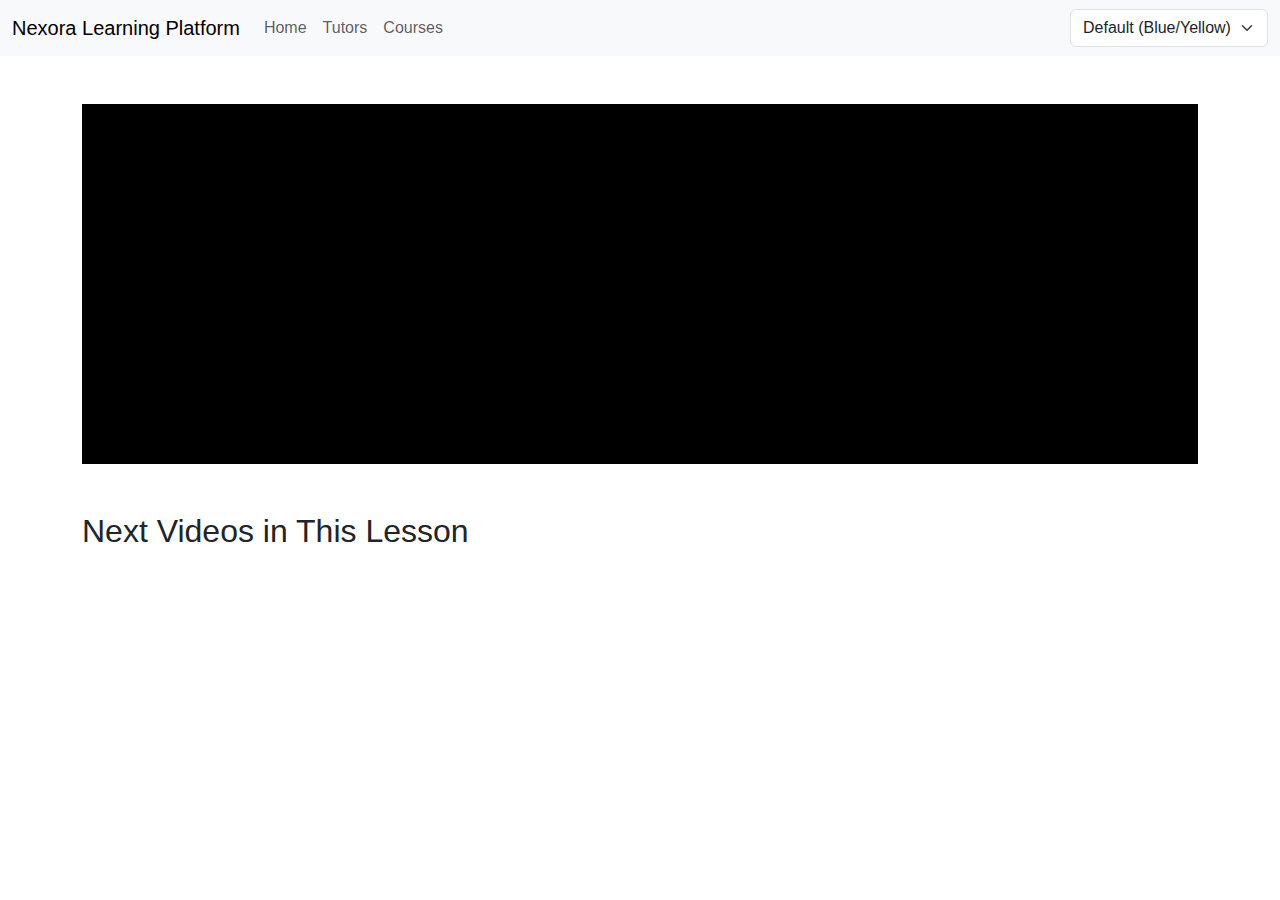
<file: video-player.html>
<!-- video-player.html (Video Player Page) -->
<!DOCTYPE html>
<html lang="en">
<head>
    <meta charset="UTF-8">
    <meta name="viewport" content="width=device-width, initial-scale=1.0">
    <title>Nexora Learning Platform - Video Player</title>
    <link href="https://cdn.jsdelivr.net/npm/bootstrap@5.3.3/dist/css/bootstrap.min.css" rel="stylesheet">
    <link rel="stylesheet" href="styles.css">
</head>
<body>
    <nav class="navbar navbar-expand-lg bg-body-tertiary">
        <div class="container-fluid">
            <a class="navbar-brand" href="index.html">Nexora Learning Platform</a>
            <button class="navbar-toggler" type="button" data-bs-toggle="collapse" data-bs-target="#navbarNav" aria-controls="navbarNav" aria-expanded="false" aria-label="Toggle navigation">
                <span class="navbar-toggler-icon"></span>
            </button>
            <div class="collapse navbar-collapse" id="navbarNav">
                <ul class="navbar-nav me-auto">
                    <li class="nav-item"><a class="nav-link" href="index.html">Home</a></li>
                    <li class="nav-item"><a class="nav-link" href="tutors.html">Tutors</a></li>
                    <li class="nav-item"><a class="nav-link" href="courses.html">Courses</a></li>
                </ul>
                <select id="theme-select" class="form-select w-auto">
                    <option value="default">Default (Blue/Yellow)</option>
                    <option value="bw">Black/White</option>
                    <option value="greenwhite">Green/White</option>
                    <option value="purplegold">Purple/Gold</option>
                    <option value="redblack">Red/Black</option>
                </select>
            </div>
        </div>
    </nav>

    <div class="container my-5">
        <h1 id="video-title"></h1>
        <div id="player-container" class="player-wrapper mb-4">
            <div id="player"></div>
        </div>
        <div id="custom-controls" class="mb-3" style="display: none;">
            <button id="play-btn" class="btn btn-primary">Play</button>
            <button id="pause-btn" class="btn btn-secondary">Pause</button>
        </div>
        <section class="next-videos mt-5">
            <h2>Next Videos in This Lesson</h2>
            <div id="next-list" class="row"></div>
        </section>
    </div>

    <script src="config.js"></script>
    <script src="https://cdn.jsdelivr.net/npm/bootstrap@5.3.3/dist/js/bootstrap.bundle.min.js"></script>
    <script src="script.js"></script>
    <script>
        loadVideoPlayer();
        initTheme();
    </script>
</body>
</html>
</file>
<file: styles.css>
/* styles.css */
:root {
    --primary: #007BFF;
    --secondary: #FFC107;
    --bs-primary: var(--primary);
    --bs-secondary: var(--secondary);
}

.theme-bw {
    --primary: #000000;
    --secondary: #FFFFFF;
}

.theme-greenwhite {
    --primary: #28A745;
    --secondary: #FFFFFF;
}

.theme-purplegold {
    --primary: #6F42C1;
    --secondary: #FFD700;
}

.theme-redblack {
    --primary: #DC3545;
    --secondary: #000000;
}

body {
    font-family: Arial, sans-serif;
}

.hero {
    background-color: var(--primary);
}

.btn-primary {
    background-color: var(--primary);
    border-color: var(--primary);
}

.btn-secondary {
    background-color: var(--secondary);
    border-color: var(--secondary);
}

.player-wrapper {
    position: relative;
    width: 100%;
    height: 360px;
    overflow: hidden;
    background: black;
}

#player {
    position: absolute;
    top: -60px;
    left: 0;
    width: 100%;
    height: calc(100% + 120px);
    pointer-events: none;
}

@media (max-width: 768px) {
    .player-wrapper {
        height: 200px;
    }
    #player {
        top: -30px;
        height: calc(100% + 60px);
    }
}

.card-img-top {
    height: 200px;
    object-fit: cover;
}

.list-view .card {
    flex-direction: row;
    align-items: center;
}

.list-view .card-img-top {
    width: 150px;
    height: auto;
}

.list-view .card-body {
    flex: 1;
}
</file>
